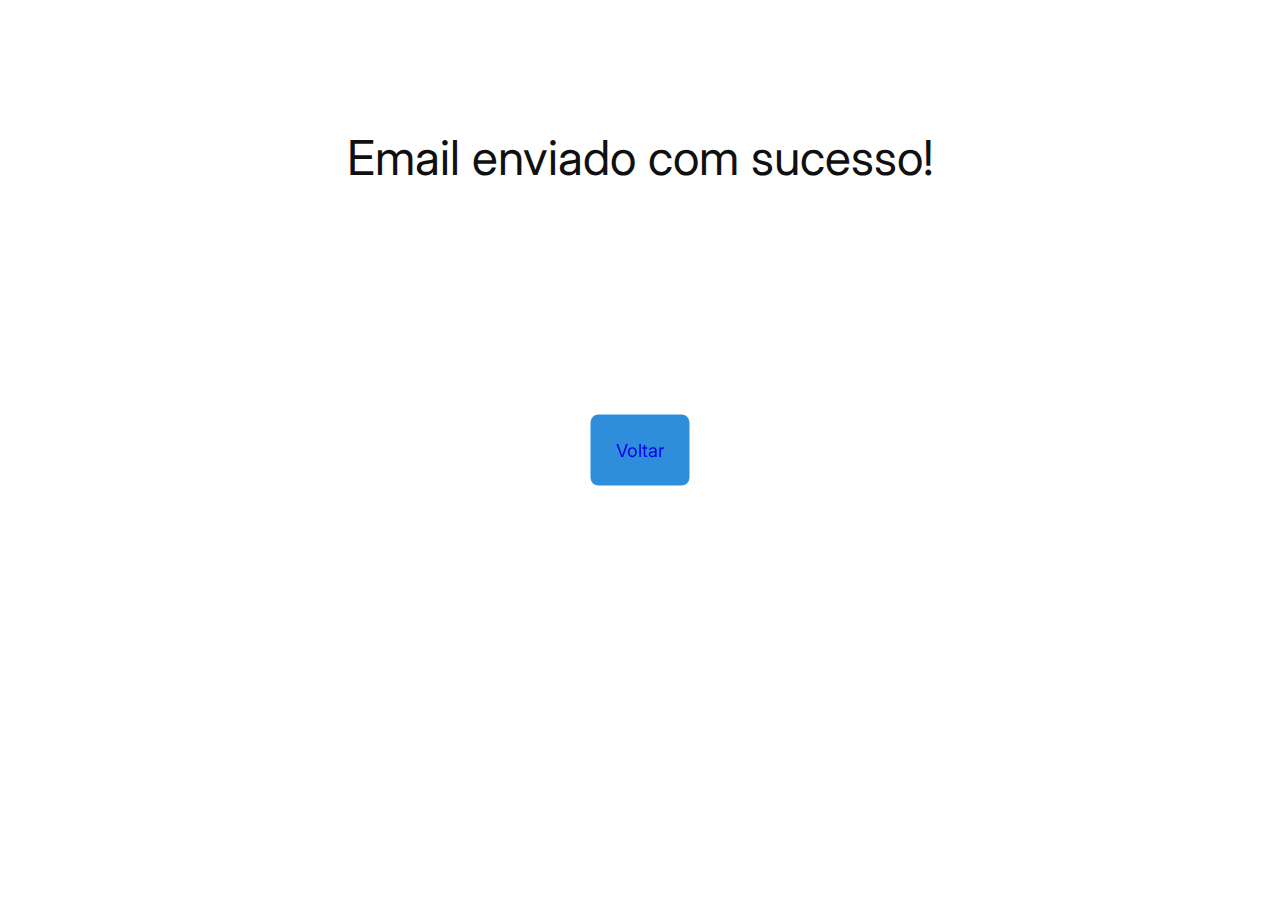
<file: Enviado.html>
<!DOCTYPE html>
<html lang="pt-BR">
<head>

    <meta charset="UTF-8">
    <link rel="icon" href="./img/fundo.png">
    <meta http-equiv="X-UA-Compatible" content="IE=edge">
    <link rel="icon" href="./img/fundo.png">
    <meta name="viewport" content="width=device-width, initial-scale=1.0">
    <title>Email enviado</title>
    <link rel="stylesheet" href="https://cdnjs.cloudflare.com/ajax/libs/font-awesome/6.2.1/css/all.min.css" integrity="sha512-MV7K8+y+gLIBoVD59lQIYicR65iaqukzvf/nwasF0nqhPay5w/9lJmVM2hMDcnK1OnMGCdVK+iQrJ7lzPJQd1w==" crossorigin="anonymous" referrerpolicy="no-referrer" />
    <link rel="stylesheet" href="./style/style.css">
</head>
<body>
    <p id="obrigado">Email enviado com sucesso!</p>
    <a id="voltar" href="https://wr-locacao-servico.vercel.app/index.html">Voltar</a>
    
</body>
</html>
</file>
<file: style/style.css>
@import url('https://fonts.googleapis.com/css2?family=Inter:wght@300;400;500;600;700&display=swap');

* {
  margin: 0;
  padding: 0;
  box-sizing: border-box;
  text-decoration: none;
  outline: none;
  font-family: 'Inter', sans-serif;
  overflow-x: hidden;


}

.clima {
  overflow: hidden;
}

/* html {
  scroll-behavior: smooth;
} */

body {
  background-color: white;
}

section {
  padding: 54px 0;
}

h3 {
  font-size: 30px;
  color: #24005e;
  font-family: 'Courier New';
  margin-top: 15px;
}

p {
  color: #111010;
  /* background-color: #2d1a7ed8; */
  /* background-image: linear-gradient(0deg, black, #4f9bf9); */
}

.logo {
  margin-top: 100px;
  background-image: url(../img/semfundo.png);
  background-size: contain;
  background-repeat: no-repeat;
  width: 150px;
  height: 150px;
  margin-top: 35px;

}

.container {

  max-width: 1400px;
  width: 100%;
  margin: 0 auto;
}

.btn {
  background-color: #176dd6;
  color: white;
  padding: 15px 20px;
  border-radius: 10px;
  cursor: pointer;
  display: inline-block;
  transition: 1s;
  animation: animaBotao 1s ease-in-out infinite;


}

.btn:hover {
  background-color: #0d0499;
}

@keyframes animaBotao {
  from {
    outline: 0px solid #28558da4;
  }

  to {
    outline: 15px solid #4f9bf900;
  }
}

header {
  background-image: url(../img/capa.png);
  background-repeat: no-repeat;
  /* background-position: center; */
  background-size: cover;
  /* background-attachment: fixed; */
  height: 100vh;

}

.responsive div {
  display: inline-block;
  margin: auto;
  align-items: center;
  width: 100%;
}


.responsive img {
  display: flex;
  margin: auto;
  width: 100%;
  height: 540px;

}

nav {
  align-items: center;
  color: #fff;
  position: fixed;
  top: 0;
  left: 0;
  width: 100%;
  height: 60px;
  z-index: 1;
  overflow: hidden;
}

nav ul {
  display: flex;
  justify-content: flex-end;
  background-image: linear-gradient(0deg, #0051b4, black);
}



nav ul a {
  color: #ffffff;
  font-size: .8rem;
  padding: 20px;
  text-transform: uppercase;
  font-family: sans-serif;
  text-decoration: none;
  transition: 1s;

}

nav a:hover {
  background-image: linear-gradient(0deg, black, #0051b4);
}


.emailCV {
  color: #ffffff;
  background-color: #1414a8ce;
  margin: 0;
  font-size: .7rem;
  font-weight: bold;
  padding: 15px;
  text-transform: uppercase;
  transition: 0.3s;
  box-shadow: 2px 2px 5px rgba(0, 0, 0, 0.61);

}

.emailCV:hover {
  background-color: #176dd6;

}



/* nav ul a:not(.btn):after {
  content: "";
  background-color: aqua;
  height: 3px;
  width: 0%;
  display: block;
  margin: 0 auto;
  transition: 0.3s;
  
}

nav ul a:hover::after {
  width: 100%;
  
} */
.banner {
  display: flex;
  justify-content: center;

}

.banner .banner-text {
  margin-bottom: 50px;
  text-align: center;
  padding: 0 90px;
}


.banner .banner-text h2 {
  font-size: 40px;
  color: #ffffff;
  background-color: #1a1825c4;
  font-family: 'Courier New';
  padding: 15px;
  margin-top: 70px;

}


.banner .banner-text p {
  font-size: 25px;
  color: #352a2a;
  font-weight: lighter;
  margin: 18px 0;
}

.faca-mais {
  padding: 15px;
}

.faca-mais .container {
  background-color: white;
  padding: 10px;
  display: flex;
  align-items: center;
  margin-top: -21px;
}

.faca-mais .container {
  width: 100%;
  border-radius: 10px;
}

.servicos {

  background-color: white;

}

.faca-mais-text {
  display: flex;
  width: 50%;
  margin: 5px 0 8px 0;

}



.container-servicos {
  overflow: hidden;
}


#saibamais {

  margin-left: 20%;
}

.imagemSobre {
  /* background-image: url(../img/Galeria/guindaste.jpg); */
  width: 90%;
  height: 100%;
  background-repeat: no-repeat;
  background-size: cover;
  margin-left: 10%;
}

.corTexto {
  color: #8d6fbd;
  font-weight: bolder;
  text-transform: uppercase;
}

.triangulo {
  position: absolute;
  margin-top: -80px;
  width: 1000px;
  height: 0;
  border-top: 80px solid transparent;
  border-bottom: 0px solid transparent;
  border-left: 100vw solid white
}

.banner2 {
  overflow-y: hidden;
  background-color: white;
  background-image: url(../img/Galeria/solda.jpg);
  background-repeat: no-repeat;
  background-position: center;
  background-attachment: fixed;
  background-size: cover;
  position: static;
  height: 25%;

}



/* .textoServico {
  margin-top: 15%;
} */
.NossoServico {

  overflow: hidden;
  display: flex;
  background-color: white;
}

.servicos p {
  font-family: 'Inter', sans-serif;
  margin-top: 15px;
  color: #000000;
  /* background-image: linear-gradient(0deg, black, #0c50e4);  */
  border-radius: 3px;
  /* cursor: pointer; */
  width: 70%;
  margin-left: 20px;
  padding-right: 25px;
}

.textoServicos {
  padding: 10px;
  display: flex;
  flex-direction: column;
  background-color: #fff;

}

.NossoServico img {
  width: 50%;
  display: flex;
  margin-right: 25px;
  box-shadow: 0 0 15px #000000;
}

#serv {
  color: #8d6fbd;
  font-size: 27px;
  margin-top: -57px;
  position: absolute;
  margin-left: 49px;
}

.triangulo2 {
  position: absolute;
  margin-top: -2;
  height: 0;
  border-top: 80px solid white;
  border-bottom: 0px solid transparent;
  border-left: 100vw solid transparent;
}

/*slide*/


h1 {
  text-align: center;
  margin: 1em 0;
  font-family: sans-serif;
  font-family: 'Courier New';

}


.galeria {

  position: static;
  display: grid;
  margin: 8px 8px 0 8px;
  margin-bottom: 20px;


}

.foto {
  box-shadow: 0 0 20px black;
  justify-self: center;
  height: 30vw;
  width: 30vw;
  margin-right: 35vw;
  margin-left: 35vw;
  margin-top: 85px;
  margin-bottom: 5%;
  /* border-radius: 14px; */
  opacity: 1;
  transition: opacity .5s ease-in-out;


}

.foto.oculto {
  opacity: 0;
}

.seguinte {
  animation-name: seguinte;
  animation-fill-mode: forwards;
  transform: translateX(-35vw);
  transition: 1s;
}

.voltar {
  position: static;
  animation-name: voltar;
}


.button-proxima-foto {
  position: absolute;
  margin-top: 220px;
  right: 20px;
  font-size: 2rem;
  color: #fff;
  outline: none;
  cursor: pointer;
}

/* .triangulo, .triangulo2,.triangulo3,.triangulo4,.triangulo5,.triangulo6,
  {
    background-color: red;
  } */

.button-voltar {
  margin-top: 220px;
  position: absolute;
  left: 20px;
  cursor: pointer;
  visibility: hidden;
  font-size: 2rem;
  color: #fff;
  overflow: hidden;
}

@keyframes seguinte {
  0% {
    margin-left: 30vw;

  }

  100% {
    margin-left: -115vw;
  }
}

@keyframes voltar {
  0% {
    margin-left: -115vw;

  }

  100% {
    margin-left: 30vw;
  }
}

/*GALLERY*/
.BannerFoto {
  background-image: url(../img/Galeria/guincho.JPG);
  /* background-attachment: fixed; */
  background-repeat: no-repeat;
  background-size: cover;
  background-position-y: center;
  width: 100%;
  height: 450px;
  overflow: hidden;
  margin-top: 25px;
  margin-bottom: 10%;

}

.logo2 {
  width: 150px;
  border-radius: 8px;
  margin-top: 0%;
}

.btnServico {
  margin-left: 43.2%;
  margin-top: 25px;
}

.btnServico:hover {
  background-color: #1e3755f1;
}

.triangulo3 {
  position: absolute;
  margin-top: -80px;
  width: 1000px;
  height: 0;
  border-top: 80px solid transparent;
  border-bottom: 0px solid transparent;
  border-left: 100vw solid white;
}

.triangulo4 {
  position: absolute;
  margin-top: 25px;
  height: 0;
  border-top: 80px solid white;
  border-bottom: 0px solid transparent;
  border-left: 100vw solid transparent;

}


.galeriaEmpresa {
  background-color: white;
}

.BannerFoto h1 {
  color: #ffffff;
  margin-top: 15%;
  font-size: 5em;
  text-shadow: 0 0 10px black;

}

.galeria-container {
  /* padding: 120px 20px 50px;
  display: grid;
  grid-template-columns: repeat(auto-fill, minmax 250px, 1fr ); */
  display: flex;
  margin-top: 70px;
  flex-wrap: wrap;
  justify-content: space-evenly;
}

.galeria-container a {
  transition: 1.5s;
  overflow: hidden;
  margin-bottom: 25px;
}

.galeria-items {
  width: 250px;
  height: 250px;
  flex-grow: 1;
}

.a:hover {
  transform: scale(1.1);
}

.galeria-items img {

  width: 100%;
  height: 100%;
  object-fit: cover;
}

/* Botao para o topo */
.mensagem {
  display: none;
  position: fixed;
  text-align: center;
  bottom: 150px;
  right: 20px;
  margin-left: -25px;
  margin: auto;
  padding: 25px;
  border: none;
  color: #fff;
  background-color: #242121;
  border-radius: 25px 25px 0;
}


#btnTopo {
  display: none;
  position: fixed;
  bottom: 50px;
  right: 50px;
  padding: 12px 17px;
  background-color: #1fb311f5;
  opacity: 5;
  color: #fff;
  border: none;
  outline: none;
  cursor: pointer;
  border-radius: 50px;
  box-shadow: 2px 2px 5px rgba(0, 0, 0, 0.3);
}

#btnTopo:hover {
  background-color: #555;
}

#btnTopo i {
  font-size: 30px;
  color: white;

}

#btnTopo.show {
  display: block;
}

/* galeria Clientes */

#BannerCliente {
  display: flex;
  background-image: url(../img/contrato.webp);
  background-attachment: fixed;
  background-repeat: no-repeat;
  background-size: cover;
  /* background-position-y: center; */
  width: 100%;
  height: 40vw;
  overflow: hidden;
  margin-top: 25px;
}

#BannerCliente h1 {
  color: #ffffff;
  margin-top: 10%;
  font-size: 5em;
  text-shadow: 0 0 10px black;
  display: flex;
  margin: auto;
  font-family: 'Courier New';
}

.triangulo6 {
  position: absolute;
  margin-top: 25px;
  height: 0;
  border-top: 80px solid white;
  border-bottom: 0px solid transparent;
  border-left: 100vw solid transparent;
}

.triangulo7 {

  margin-top: -80px;
  position: absolute;
  width: 1000px;
  height: 0;
  border-top: 80px solid transparent;
  border-bottom: 0px solid transparent;
  border-left: 100vw solid white;
}


/* forms */

.forms {
  display: flex;
  margin: auto;
  ;
}

.forms form {
  padding: 35px;
  margin: auto;
  background-color: #ffffff;

}

.forms p {
  color: #000000;
  background-color: #ffffff;
  font-weight: bold;
}



.forms h4 {
  text-align: center;
  margin-top: 15px;
  font-family: 'Courier New';
}

.forms input {
  width: 400px;
  outline: none;
  border: none;
  background-color: #ffffff;
  color: #000000;
  padding: 5px;
  border-bottom: 2px solid #3580db;
  transition: 1s;
}

.forms input:hover {
  background-color: #17b0d6;
  border-radius: 5px;
}

.forms textarea {
  width: 400px;
  outline: none;
  border: solid 2px #3580db;
  border-radius: 5px;
  background-color: #ffffff;
  resize: none;
  color: #000000;
}


#enviaForm {
  display: flex;
  margin: auto;
  padding: 25px;
  border: none;
  margin-bottom: 10px;
  margin-top: 10px;
  color: #ffffff;
  background-color: #3253be;
  cursor: pointer;
  box-shadow: 2px 2px 8px rgba(0, 0, 0, 0.9);
  transition: 1s;
}

#enviaForm:hover {
  background-color: #02a8f5;

}

#fecharModal {
  display: flex;
  justify-content: end;
  color: #0206f3;
  margin-right: 15px;
  margin-top: 10px;
  cursor: pointer;
}

dialog::backdrop {
  background-color: #0a0a0ae6;

}



dialog {
  background-image: url(../img/Galeria/faleconosco.jpeg);
  border: none;
  background-repeat: no-repeat;
  background-size: cover;
  background-position-x: center;
  margin: auto;
  outline: none;
  width: 100%;
  opacity: 1;
}

dialog h1 {
  color: #101780;
  font-size: 3rem;
  margin-top: -5px;
  margin-bottom: -10px;
  font-family: 'Courier New';
}

/*candidato*/

#candidato {

  display: none;
  position: fixed;
  background-color: white;
  margin-left: 25%;
  margin-top: -35%;
  padding: 50px;
  width: 50%;
  z-index: 1;
  transition: .5s;
  box-shadow: 2px 2px 5px rgba(0, 0, 0, 0.3);
}

.fecharCandidato {
  color: wheat;
  position: relative;
  cursor: pointer;
  font-weight: bold;
  padding: 5px;
  border-radius: 50%;
  border: none;
  background-color: red;
  box-shadow: 2px 2px 5px rgba(0, 0, 0, 0.3);
  transition: .5s;
}

.fecharCandidato:hover {
  background-color: blue;
}


#candidato h1,
h2 {
  font-family: 'Courier New';
  text-align: center;
  color: #000000;
  font-weight: bolder;
  font-size: 2rem;
}

#candidato p {
  text-align: center;
  margin-bottom: 15px;
}

h1 {
  text-align: center;
  margin: 1em 0;
  font-family: sans-serif;
  font-family: 'Courier New';
}

.container-clientes {
  margin-top: 25px;
  width: auto;
}



.gallery {
  display: flex;
  flex-wrap: wrap;
  justify-content: center;
  gap: 15px;
}

.item {
  width: 150px;
  height: 90px;
}


footer {
  display: flex;
  justify-content: space-around;
  margin-top: 33px;
  background-image: linear-gradient(0deg, black, #0051b4);
  margin-top: 45px;
  width: 100%;
  height: 350px;
}

footer i {
  align-items: center;
}

.Footer {
  margin-top: 45px;
  padding: 5px;
  justify-content: space-between;
}

.Footer p {
  padding: 5px;
  color: #fff;
}

.redesSociais {
  margin-right: 5vw;
  margin-top: 45px;
  color: #fff;
}

.redesSociais a {

  cursor: pointer;
  display: inline-block;
  padding: 10px;
  transition: .5s;

}


.zap {
  background-image: linear-gradient(0deg, black, #1ec213);
  /* background-color: #1ec213; */
  color: white;
  text-align: center;
  border-top-left-radius: 10px;
  border-bottom-left-radius: 10px;
  transition: 1s;
}

.zap:hover {
  background-image: linear-gradient(0deg, rgb(43, 42, 42), #11ff00);
}

.insta {
  background-image: linear-gradient(0deg,#04082d, #f72f72);
  color: white;
  text-align: center;
  border-top-right-radius: 10px;
  border-bottom-right-radius: 10px;
  transition: 1s;
}

.insta:hover {
  background-image: linear-gradient(0deg,#050c4f, #d64776);
}

.whatsapp i {
  display: none;
}

.instagram i {
  display: none;
}

/*saudação*/

#obrigado {
  text-align: center;
  margin-top: 10%;
  font-size: 3rem;
}

#voltar {
  position: fixed;
  top: 50%;
  left: 50%;
  transform: translate(-50%, -50%);
  background-color: #2f8edb;
  text-decoration: none;
  border-radius: 8px;
  font-size: large;
  transition: 0.3s;
  padding: 25px;

}

#voltar:hover {
  background-color: #07528f;
  color: #ffff;
}



.open-btn {
  display: none;
  font-size: 2rem;
}

.close-btn {
  position: absolute;
  top: 10px;
  right: 20px;
  font-size: 2rem;
  cursor: pointer;
  display: none;
}


.mapa iframe {
  width: 250px;
  height: 150px;
  display: flex;
  margin: auto;
  border-radius: 25px;
  overflow: hidden;
  margin-top: 45px;

}
</file>
